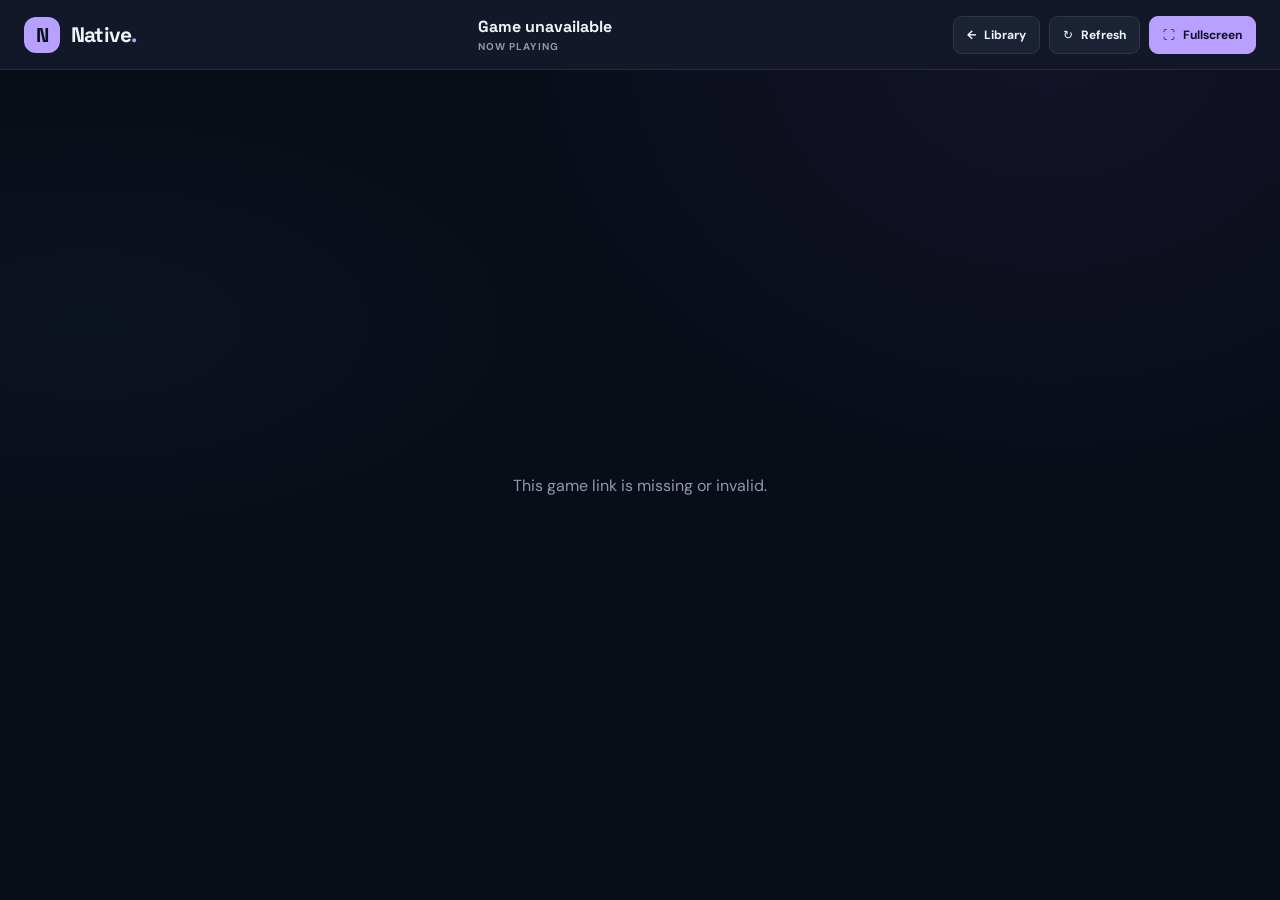
<file: play.html>
<!DOCTYPE html>
<html lang="en">
  <head>
    <meta charset="UTF-8" />
    <meta name="viewport" content="width=device-width, initial-scale=1.0" />
    <meta name="theme-color" content="#090d18" />
    <title>Play | Native Arcade</title>
    <link rel="preconnect" href="https://fonts.googleapis.com" />
    <link rel="preconnect" href="https://fonts.gstatic.com" crossorigin />
    <link
      href="https://fonts.googleapis.com/css2?family=DM+Sans:wght@400;500;600;700;800&family=Space+Grotesk:wght@500;600;700&display=swap"
      rel="stylesheet"
    />
    <link rel="stylesheet" href="config/main.css" />
    <link rel="stylesheet" href="config/custom.css" />
  </head>
  <body class="play-page">
    <header class="play-header">
      <a class="brand" href="./" aria-label="Back to the game library">
        <span class="brand-mark" aria-hidden="true">N</span>
        <span>Native<span class="brand-period">.</span></span>
      </a>
      <div class="play-title">
        <strong id="gameName">Loading game...</strong>
        <span>Now playing</span>
      </div>
      <div class="play-actions">
        <a class="play-button" href="./" aria-label="Back to game library">
          <span aria-hidden="true">←</span> Library
        </a>
        <button id="refreshGame" class="play-button" type="button" aria-label="Refresh game">
          <span aria-hidden="true">↻</span> Refresh
        </button>
        <button
          id="fullscreenGame"
          class="play-button primary"
          type="button"
          aria-label="Enter fullscreen"
        >
          <span aria-hidden="true">⛶</span> Fullscreen
        </button>
      </div>
    </header>
    <main id="gameFrameWrap" class="play-frame-wrap">
      <iframe
        id="gameFrame"
        class="play-frame"
        title="Game"
        allow="autoplay; fullscreen"
        referrerpolicy="strict-origin-when-cross-origin"
      ></iframe>
      <p id="playMessage" class="play-message" hidden></p>
    </main>
    <script>
      const gameParams = new URLSearchParams(window.location.search);
      const gameUrl = gameParams.get("gameurl");
      const gameName = gameParams.get("gamename") || "Game";
      const gameFrame = document.getElementById("gameFrame");
      const gameFrameWrap = document.getElementById("gameFrameWrap");
      const playMessage = document.getElementById("playMessage");
      const gameNameLabel = document.getElementById("gameName");
      const safeGameUrl = /^[a-zA-Z0-9_-]+\/?$/.test(gameUrl || "");

      gameNameLabel.textContent = gameName;
      document.title = `${gameName} | Native Arcade`;

      if (safeGameUrl) {
        gameFrame.src = `https://gms.parcoil.com/${gameUrl}`;
      } else {
        gameFrame.hidden = true;
        playMessage.hidden = false;
        playMessage.textContent = "This game link is missing or invalid.";
        gameNameLabel.textContent = "Game unavailable";
      }

      document.getElementById("refreshGame").addEventListener("click", () => {
        if (safeGameUrl) {
          gameFrame.src = gameFrame.src;
        }
      });

      document.getElementById("fullscreenGame").addEventListener("click", async () => {
        try {
          await gameFrameWrap.requestFullscreen();
        } catch (error) {
          console.error("Could not enter fullscreen:", error);
          playMessage.hidden = false;
          playMessage.textContent = "Fullscreen is not available in this browser.";
        }
      });
    </script>
  </body>
</html>
</file>
<file: config/main.css>
:root {
  color-scheme: dark;
  font-family: "DM Sans", sans-serif;
  font-synthesis: none;
  text-rendering: optimizeLegibility;
  -webkit-font-smoothing: antialiased;
  -moz-osx-font-smoothing: grayscale;
}

* {
  box-sizing: border-box;
}

html {
  min-width: 320px;
  scroll-behavior: smooth;
}

body {
  min-width: 320px;
  min-height: 100vh;
  margin: 0;
  color: var(--text-color);
  background: var(--background-color);
}

button,
input {
  font: inherit;
}

a {
  color: inherit;
}

button:focus-visible,
a:focus-visible,
input:focus-visible {
  outline: 3px solid var(--accent-color);
  outline-offset: 4px;
}

.site-shell {
  width: min(1180px, calc(100% - 64px));
  margin: 0 auto;
}

.site-header {
  display: flex;
  min-height: 88px;
  align-items: center;
  justify-content: space-between;
  border-bottom: 1px solid var(--line-color);
}

.brand {
  display: inline-flex;
  align-items: center;
  gap: 11px;
  text-decoration: none;
  font-family: "Space Grotesk", sans-serif;
  font-size: 21px;
  font-weight: 700;
  letter-spacing: -0.8px;
}

.brand-mark {
  display: grid;
  width: 36px;
  height: 36px;
  place-items: center;
  border-radius: 12px;
  color: #0c1020;
  background: var(--accent-color);
  font-family: "Space Grotesk", sans-serif;
  font-size: 20px;
  font-weight: 700;
}

.header-label,
.hero-stats,
.results-row,
.footer-credit {
  display: flex;
  align-items: center;
}

.header-label {
  gap: 9px;
  color: var(--muted-color);
  font-size: 11px;
  font-weight: 700;
  letter-spacing: 1.5px;
}

.status-dot {
  width: 7px;
  height: 7px;
  border-radius: 50%;
  background: var(--green-color);
  box-shadow: 0 0 12px var(--green-color);
}

.hero {
  position: relative;
  display: flex;
  min-height: 350px;
  align-items: center;
  justify-content: space-between;
  overflow: hidden;
  margin: 30px 0 74px;
  padding: 48px 66px;
  border: 1px solid var(--line-color);
  border-radius: 24px;
  background: var(--hero-color);
}

.hero-copy {
  position: relative;
  z-index: 1;
  max-width: 590px;
}

.eyebrow {
  margin: 0 0 17px;
  color: var(--accent-color);
  font-size: 11px;
  font-weight: 800;
  letter-spacing: 1.8px;
}

.eyebrow span {
  margin-right: 5px;
  font-size: 15px;
}

.hero h1 {
  max-width: 620px;
  margin: 0;
  font-family: "Space Grotesk", sans-serif;
  font-size: clamp(42px, 6vw, 66px);
  font-weight: 700;
  letter-spacing: -3.4px;
  line-height: 1.04;
}

.hero h1 span {
  color: var(--accent-color);
}

.hero-description {
  margin: 17px 0 0;
  color: var(--muted-color);
  font-size: 16px;
  line-height: 1.6;
}

.hero-stats {
  gap: 9px;
  margin-top: 27px;
  color: var(--text-color);
  font-size: 13px;
  font-weight: 600;
}

.stat-icon {
  color: var(--accent-color);
  font-size: 18px;
}

.hero-art {
  position: absolute;
  top: 0;
  right: 7%;
  width: 330px;
  height: 100%;
}

.art-orbit {
  position: absolute;
  top: 50%;
  left: 50%;
  width: 285px;
  height: 285px;
  border: 1px solid rgba(161, 143, 255, 0.18);
  border-radius: 50%;
  transform: translate(-50%, -50%);
}

.orbit-two {
  width: 220px;
  height: 220px;
  border-color: rgba(161, 143, 255, 0.28);
}

.art-tile {
  position: absolute;
  top: 50%;
  left: 50%;
  display: grid;
  width: 152px;
  height: 178px;
  place-items: center;
  border: 1px solid rgba(255, 255, 255, 0.22);
  border-radius: 24px;
  font-family: "Space Grotesk", sans-serif;
  font-size: 14px;
  font-weight: 700;
  letter-spacing: 3px;
  transform: translate(-50%, -50%) rotate(12deg);
}

.tile-back {
  color: rgba(255, 255, 255, 0.7);
  background: linear-gradient(145deg, #242b51, #382a65);
  box-shadow: 0 20px 70px rgba(0, 0, 0, 0.28);
  transform: translate(-30%, -48%) rotate(17deg);
}

.tile-front {
  width: 132px;
  height: 158px;
  border-color: rgba(255, 255, 255, 0.3);
  background: linear-gradient(145deg, #ba9dff, #7864f5 60%, #473cc5);
  box-shadow: 0 18px 60px rgba(93, 73, 226, 0.4);
  transform: translate(-65%, -48%) rotate(-12deg);
}

.tile-front span {
  display: grid;
  width: 58px;
  height: 58px;
  place-items: center;
  padding-left: 4px;
  border: 1px solid rgba(255, 255, 255, 0.58);
  border-radius: 50%;
  color: white;
  background: rgba(20, 17, 61, 0.25);
  font-size: 21px;
}

.art-spark {
  position: absolute;
  z-index: 1;
  color: #d3baff;
}

.art-spark-one {
  top: 23%;
  right: 12%;
  font-size: 26px;
}

.art-spark-two {
  bottom: 20%;
  left: 13%;
  color: #8fe6d2;
  font-size: 32px;
}

.library {
  margin-bottom: 70px;
}

.library-heading {
  display: flex;
  align-items: end;
  justify-content: space-between;
  gap: 24px;
}

.section-eyebrow {
  margin-bottom: 8px;
  font-size: 10px;
}

.library h2 {
  margin: 0;
  font-family: "Space Grotesk", sans-serif;
  font-size: 30px;
  letter-spacing: -1.2px;
}

.search-box {
  display: flex;
  width: min(320px, 100%);
  height: 48px;
  align-items: center;
  gap: 11px;
  padding: 0 13px;
  border: 1px solid var(--line-color);
  border-radius: 12px;
  background: var(--surface-color);
  transition: border-color 160ms ease, box-shadow 160ms ease;
}

.search-box:focus-within {
  border-color: var(--accent-color);
  box-shadow: 0 0 0 3px var(--focus-color);
}

.search-box svg {
  width: 18px;
  flex: 0 0 18px;
  fill: none;
  stroke: var(--muted-color);
  stroke-linecap: round;
  stroke-width: 1.8;
}

.search-box input {
  width: 100%;
  min-width: 0;
  border: 0;
  outline: 0;
  color: var(--text-color);
  background: transparent;
  font-size: 13px;
}

.search-box input::placeholder {
  color: var(--muted-color);
}

.search-box input::-webkit-search-cancel-button {
  display: none;
}

.clear-search {
  display: grid;
  width: 25px;
  height: 25px;
  flex: 0 0 25px;
  place-items: center;
  border: 0;
  border-radius: 7px;
  color: var(--muted-color);
  background: transparent;
  cursor: pointer;
  font-size: 21px;
  line-height: 1;
}

.clear-search:hover {
  color: var(--text-color);
  background: var(--hover-color);
}

.clear-search[hidden] {
  display: none;
}

.results-row {
  justify-content: space-between;
  margin: 20px 0 15px;
}

.results-row p {
  margin: 0;
  color: var(--muted-color);
  font-size: 12px;
}

.results-hint {
  color: var(--muted-color);
  font-size: 10px;
  font-weight: 700;
  letter-spacing: 1.3px;
}

.games-grid {
  display: grid;
  grid-template-columns: repeat(auto-fill, minmax(176px, 1fr));
  gap: 19px;
}

.game {
  position: relative;
  min-width: 0;
  overflow: hidden;
  border: 1px solid var(--line-color);
  border-radius: 14px;
  background: var(--surface-color);
  text-decoration: none;
  transition: transform 180ms ease, border-color 180ms ease, box-shadow 180ms ease;
}

.game:hover {
  z-index: 1;
  border-color: var(--card-border-hover);
  box-shadow: 0 14px 32px rgba(0, 0, 0, 0.26);
  transform: translateY(-4px);
}

.game-image-wrap {
  position: relative;
  overflow: hidden;
  aspect-ratio: 1.12 / 1;
  background: var(--image-placeholder);
}

.game-image-wrap.image-unavailable::before {
  position: absolute;
  inset: 0;
  display: grid;
  place-items: center;
  color: rgba(183, 160, 255, 0.8);
  content: "N";
  font-family: "Space Grotesk", sans-serif;
  font-size: 58px;
  font-weight: 700;
  letter-spacing: -5px;
}

.game img {
  display: block;
  width: 100%;
  height: 100%;
  object-fit: cover;
  transition: transform 250ms ease;
}

.game:hover img {
  transform: scale(1.045);
}

.game-badge {
  position: absolute;
  top: 10px;
  left: 10px;
  padding: 5px 8px;
  border: 1px solid rgba(255, 255, 255, 0.25);
  border-radius: 6px;
  color: white;
  background: rgba(21, 19, 51, 0.78);
  font-size: 9px;
  font-weight: 800;
  letter-spacing: 0.8px;
  text-transform: uppercase;
  backdrop-filter: blur(8px);
}

.game-info {
  display: flex;
  min-height: 57px;
  align-items: center;
  justify-content: space-between;
  gap: 8px;
  padding: 0 13px;
}

.game-info p {
  overflow: hidden;
  margin: 0;
  color: var(--text-color);
  font-size: 13px;
  font-weight: 700;
  text-overflow: ellipsis;
  white-space: nowrap;
}

.game-arrow {
  flex: 0 0 auto;
  color: var(--muted-color);
  font-size: 16px;
  transition: color 160ms ease, transform 160ms ease;
}

.game:hover .game-arrow {
  color: var(--accent-color);
  transform: translateX(3px);
}

.grid-message {
  grid-column: 1 / -1;
  margin: 0;
  padding: 58px 20px;
  border: 1px dashed var(--line-color);
  border-radius: 14px;
  color: var(--muted-color);
  text-align: center;
}

.grid-message strong {
  display: block;
  margin-bottom: 7px;
  color: var(--text-color);
  font-family: "Space Grotesk", sans-serif;
  font-size: 19px;
}

.site-footer {
  display: flex;
  min-height: 92px;
  align-items: center;
  justify-content: space-between;
  gap: 18px;
  border-top: 1px solid var(--line-color);
}

.footer-brand {
  font-family: "Space Grotesk", sans-serif;
  font-size: 12px;
  font-weight: 700;
  letter-spacing: 1px;
  text-decoration: none;
}

.brand-period {
  color: var(--accent-color);
}

.site-footer > p,
.footer-credit {
  margin: 0;
  color: var(--muted-color);
  font-size: 11px;
}

.footer-credit {
  gap: 5px;
}

.link {
  color: var(--text-color);
  font-weight: 700;
  text-decoration: none;
}

.link:hover {
  color: var(--accent-color);
}

.play-page {
  display: flex;
  height: 100vh;
  flex-direction: column;
  overflow: hidden;
}

.play-header {
  display: flex;
  min-height: 70px;
  align-items: center;
  justify-content: space-between;
  gap: 18px;
  padding: 0 24px;
  border-bottom: 1px solid var(--line-color);
  background: var(--surface-color);
}

.play-title {
  display: flex;
  min-width: 0;
  flex-direction: column;
  gap: 3px;
}

.play-title strong {
  overflow: hidden;
  font-family: "Space Grotesk", sans-serif;
  font-size: 16px;
  text-overflow: ellipsis;
  white-space: nowrap;
}

.play-title span {
  color: var(--muted-color);
  font-size: 10px;
  font-weight: 700;
  letter-spacing: 1.1px;
  text-transform: uppercase;
}

.play-actions {
  display: flex;
  flex: 0 0 auto;
  gap: 9px;
}

.play-button {
  display: inline-flex;
  min-height: 38px;
  align-items: center;
  justify-content: center;
  gap: 8px;
  padding: 0 13px;
  border: 1px solid var(--line-color);
  border-radius: 9px;
  color: var(--text-color);
  background: var(--hover-color);
  cursor: pointer;
  font-size: 12px;
  font-weight: 700;
  text-decoration: none;
  transition: border-color 160ms ease, background 160ms ease;
}

.play-button:hover {
  border-color: var(--card-border-hover);
  background: var(--surface-raised);
}

.play-button.primary {
  border-color: var(--accent-color);
  color: #111020;
  background: var(--accent-color);
}

.play-button.primary:hover {
  background: var(--accent-hover);
}

.play-frame-wrap {
  position: relative;
  display: flex;
  min-height: 0;
  flex: 1;
  align-items: center;
  justify-content: center;
  padding: 18px;
}

.play-frame {
  width: 100%;
  height: 100%;
  border: 1px solid var(--line-color);
  border-radius: 12px;
  background: #080a10;
}

.play-message {
  color: var(--muted-color);
  text-align: center;
}

.play-frame-wrap:fullscreen {
  padding: 0;
  background: #080a10;
}

.play-frame-wrap:fullscreen .play-frame {
  border: 0;
  border-radius: 0;
}

@media (max-width: 760px) {
  .site-shell {
    width: min(100% - 36px, 600px);
  }

  .hero {
    min-height: 310px;
    margin: 20px 0 55px;
    padding: 38px 30px;
  }

  .hero-art {
    right: -80px;
    opacity: 0.42;
  }

  .hero-copy {
    max-width: 500px;
  }

  .library-heading {
    align-items: stretch;
    flex-direction: column;
    gap: 18px;
  }

  .search-box {
    width: 100%;
  }

  .games-grid {
    grid-template-columns: repeat(auto-fill, minmax(145px, 1fr));
    gap: 12px;
  }

  .site-footer {
    flex-wrap: wrap;
    justify-content: space-between;
    padding: 20px 0;
  }
}

@media (max-width: 480px) {
  .site-shell {
    width: calc(100% - 28px);
  }

  .site-header {
    min-height: 70px;
  }

  .header-label {
    font-size: 9px;
    letter-spacing: 1px;
  }

  .hero {
    min-height: 292px;
    padding: 32px 22px;
    border-radius: 18px;
  }

  .hero h1 {
    font-size: 44px;
    letter-spacing: -2.5px;
  }

  .hero-description {
    max-width: 260px;
    font-size: 14px;
  }

  .hero-art {
    right: -170px;
    opacity: 0.28;
  }

  .library h2 {
    font-size: 26px;
  }

  .games-grid {
    grid-template-columns: repeat(2, minmax(0, 1fr));
    gap: 10px;
  }

  .game-info {
    min-height: 50px;
    padding: 0 10px;
  }

  .game-info p {
    font-size: 12px;
  }

  .site-footer > p {
    display: none;
  }

  .play-header {
    min-height: 62px;
    padding: 0 12px;
  }

  .play-header .brand > span:not(.brand-mark) {
    display: none;
  }

  .play-title {
    min-width: 0;
    flex: 1;
  }

  .play-title strong {
    max-width: 100%;
    font-size: 14px;
  }

  .play-title span {
    font-size: 8px;
  }

  .play-actions {
    gap: 6px;
  }

  .play-button {
    width: 36px;
    min-height: 35px;
    padding: 0;
    font-size: 0;
  }

  .play-button span {
    font-size: 16px;
  }

  .play-frame-wrap {
    padding: 8px;
  }
}

@media (prefers-reduced-motion: reduce) {
  *,
  *::before,
  *::after {
    scroll-behavior: auto !important;
    transition-duration: 0.01ms !important;
    animation-duration: 0.01ms !important;
    animation-iteration-count: 1 !important;
  }
}
</file>
<file: config/custom.css>
:root {
  --background-color: #090d18;
  --hero-color: linear-gradient(112deg, #141a2b 0%, #171a31 58%, #211a3a 100%);
  --surface-color: #121827;
  --surface-raised: #1d2639;
  --hover-color: #1a2233;
  --line-color: rgba(179, 190, 218, 0.12);
  --text-color: #f3f4fb;
  --muted-color: #8e98ae;
  --accent-color: #b7a0ff;
  --accent-hover: #c8b7ff;
  --focus-color: rgba(183, 160, 255, 0.17);
  --green-color: #71e3ba;
  --card-border-hover: rgba(183, 160, 255, 0.55);
  --image-placeholder: linear-gradient(145deg, #242b43, #191d30);
}

body {
  background-image:
    radial-gradient(ellipse at 82% 4%, rgba(86, 62, 157, 0.13), transparent 34rem),
    radial-gradient(ellipse at 7% 36%, rgba(51, 91, 135, 0.08), transparent 28rem);
  background-attachment: fixed;
}

::selection {
  color: #111020;
  background: var(--accent-color);
}
</file>
